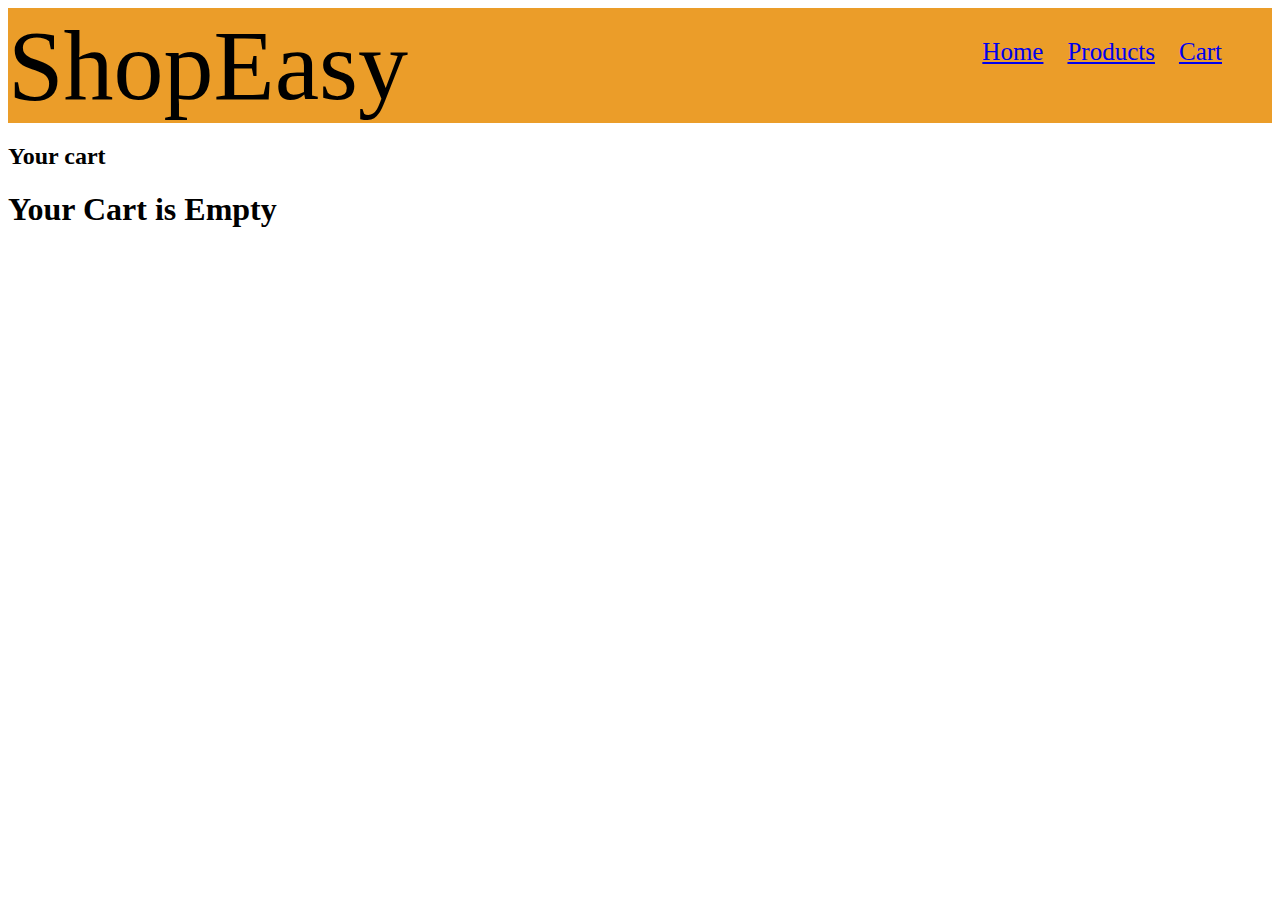
<file: cart.html>
<!DOCTYPE html>
<html lang="en">
<head>
    <meta charset="UTF-8">
    <meta name="viewport" content="width=device-width, initial-scale=1.0">
    <title>Document</title>
    <link rel="stylesheet" href="style.css">
    </head>
    <body>
        <header>
            <div class="logo">ShopEasy</div>
            <nav>
                <a href="index.html">Home</a>
                <a href="products.html">Products</a>
                <a href="cart.html">Cart</a>
            </nav>
        </header>
        <h2>Your cart</h2>
        <div id="subtotal" class="subtotal">
            
        </div>
        <div id="cartItems" class="cart-item">
            <!-- Your cart items will be displayed here -->
    </div>
      <script src="script.js"></script>
    </body>
    </html>
</file>
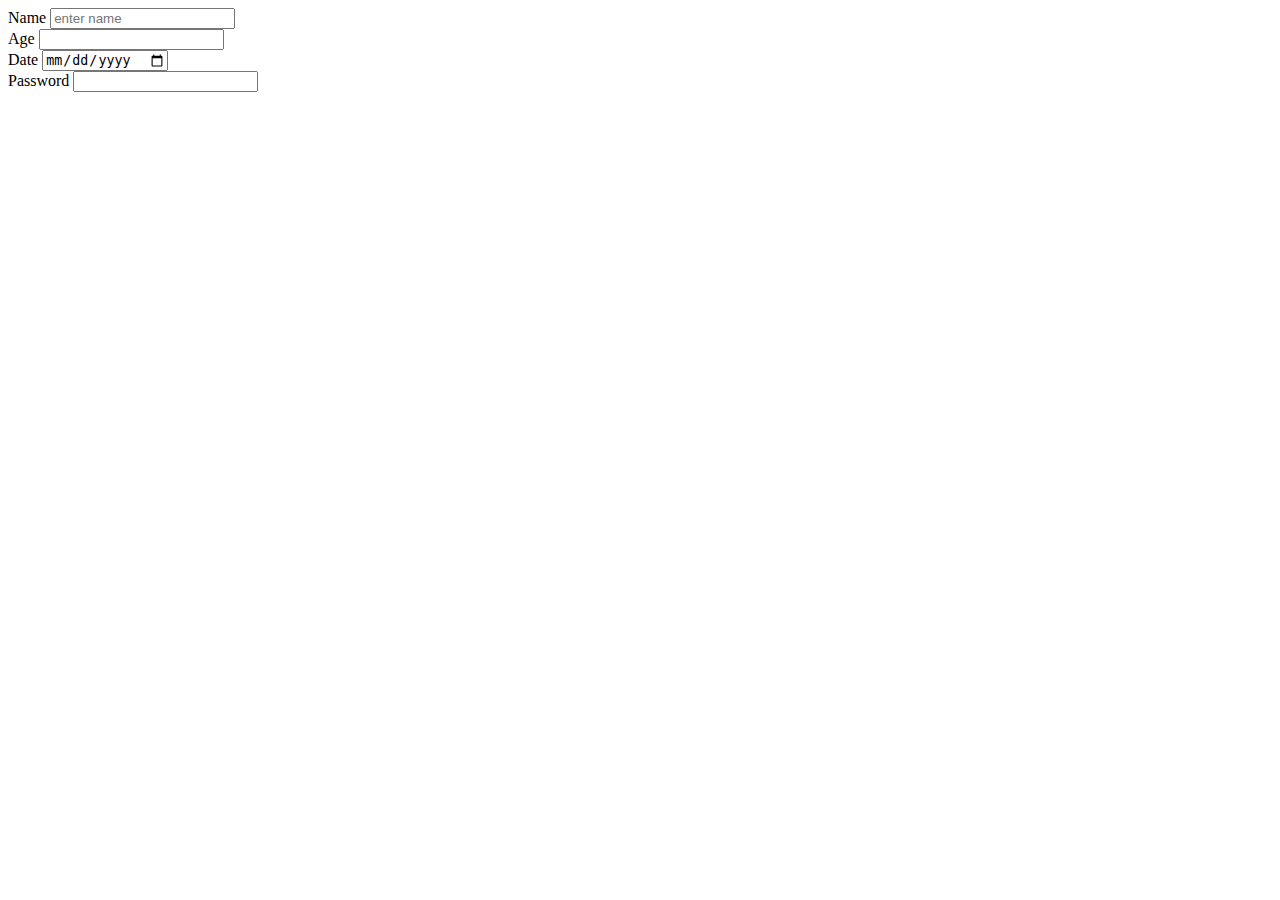
<file: form.html>
<!DOCTYPE html>
<html lang="en">
    <head>
        <meta charset="UTF-8">
        <meta name="viewport" content="width=device-width,initial-scale=1.0">
        <title>Document</title>
        <link rel="stylesheet" href="style.css">

    </head>
    <body>
        <div>
            <label for="">Name</label>
            <input type="text" placeholder="enter name">
<br>
            <label for="">Age</label>
            <input type="number">
<br>
            <label for="">Date</label>
            <input type="date">
<br>
            <label for="">Password</label>
            <input type="password">
<br>
        </div>
    </body>
</html>
</file>
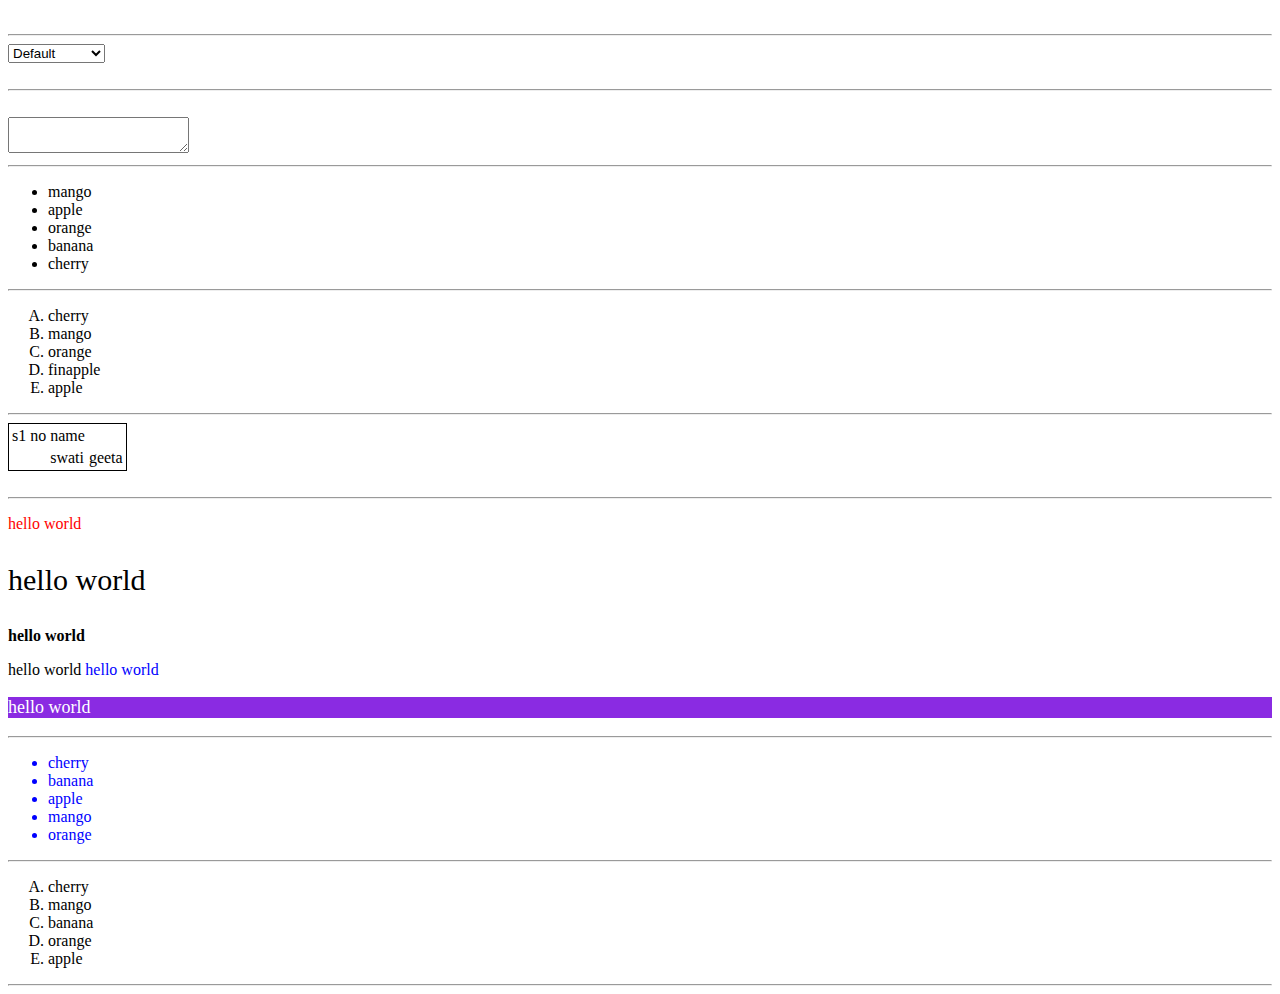
<file: welcome.html>
<!DOCTYPE html>
<html lang="en">
    <head>
        <meta charset="UTF-8">
        <meta name="viewport" content="width=device-width,initial-scale=1.0">
        <title>document</title>
        <link rel="stylesheet" href="style.css">

    </head>
    <body>
        <div>
                
            </div>

            <br>
            <hr>
            <div>
                <select>
                    <option value="">Default</option>
                    <option value="1">Bca 1st sem</option> 
                    <option value="2">Bca 2st sem</option>
                    <option value="3">Bca 3rd sem</option>
                    <option value="4">Bca 4th sem</option>
                    <option value="5">Bca 5th sem</option>

                </select>
            </div>
                <br>
                <hr>
                <br>

                <textarea>
                </textarea>
                <br>
                <hr>

                <div>
                    <ul>
                        <li>mango</li>
                        <li>apple</li>
                        <li>orange</li>
                        <li>banana</li>
                        <li>cherry</li>

                    </ul>
                </div>
                <hr>
                <div>
                    <ol type="A">
                        <li>cherry</li>
                        <li>mango</li>
                        <li>orange</li>
                        <li>finapple</li>
                        <li>apple</li>
                        </ol>
                        </div>
            <hr>

            <table style="border: 1px solid black;">
                <thead>
                    <td>s1 no</td>
                    <td>name</td>
            </thead>
             <tbody>
                  <tr>
                    <td></td>
                    <td>swati</td>
                    <td>geeta</td>
                    </tr>
                 </tbody>
                 </table>
            </body>
            </html>
            <br>
            <hr>
            <div>
            <p style="color:red;">hello world</p>
            <p style="font-size: 30px;">hello world</p>
            <p><b>hello world</b></p>
            <p>hello world <span style="color: blue;">hello world</span>
                <div style="background-color: blueviolet;
                color: white;
                font-size: large;">
                 <p>hello world</p>
                
            
            </div>
        </div>
        <hr>

        <div id="list" class="list1" style="color: blue;">
            <ul>
                <li>cherry</li>
                <li>banana</li>
                <li>apple</li>
                <li>mango</li>
                <li>orange</li>
                </ul>
                </div>
                <hr>
                <div class="ul1">
                    <ol type="A">
                        <li>cherry</li>
                     
                        <li>mango</li>
                        <li>banana</li>
                        <li>orange</li>
                        <li>apple</li>

</ol>
                </div>        
<hr>
    </body>
</html>
</file>
<file: style.css>
header{
    display: flex;
    justify-content: space-between;
    background-color: rgb(235, 157, 41);
}
.logo{
    font-size: 100px;
}
nav{
    margin: 20px;
    padding: 10px;
}
nav a{
    margin-right: 20px;
    font-size: 25px;
}
.image{
    width: 100%;
    height: 50px;
}
.Container{
    display: flex;
    background-color: orangered;
}
.img_Container{
    display: grid;
    grid-template-columns: repeat(2, 40%);
}
.cc{
    margin: 30px;
    background-color: rgb(231, 157, 104);
}
.cc img{
    width: 200px;
    height: 300px;

    
}
.carousel img{
    width: 1300px;
    height: 400px;
    padding: 20px;
}
.row1{
    display: flex;
    margin: 1%;
}
.product{
    text-align: center;
    border: 1px solid hsl(25, 69%, 69%);
    margin: 5px;
    padding: 5px;
    border-radius: 8px;

}
.product button{
    background-color: bisque;
    padding: 15px;
    border-radius: 15px;
}
.product img{
    width: 300px;
    height: 200px;
}
</file>
